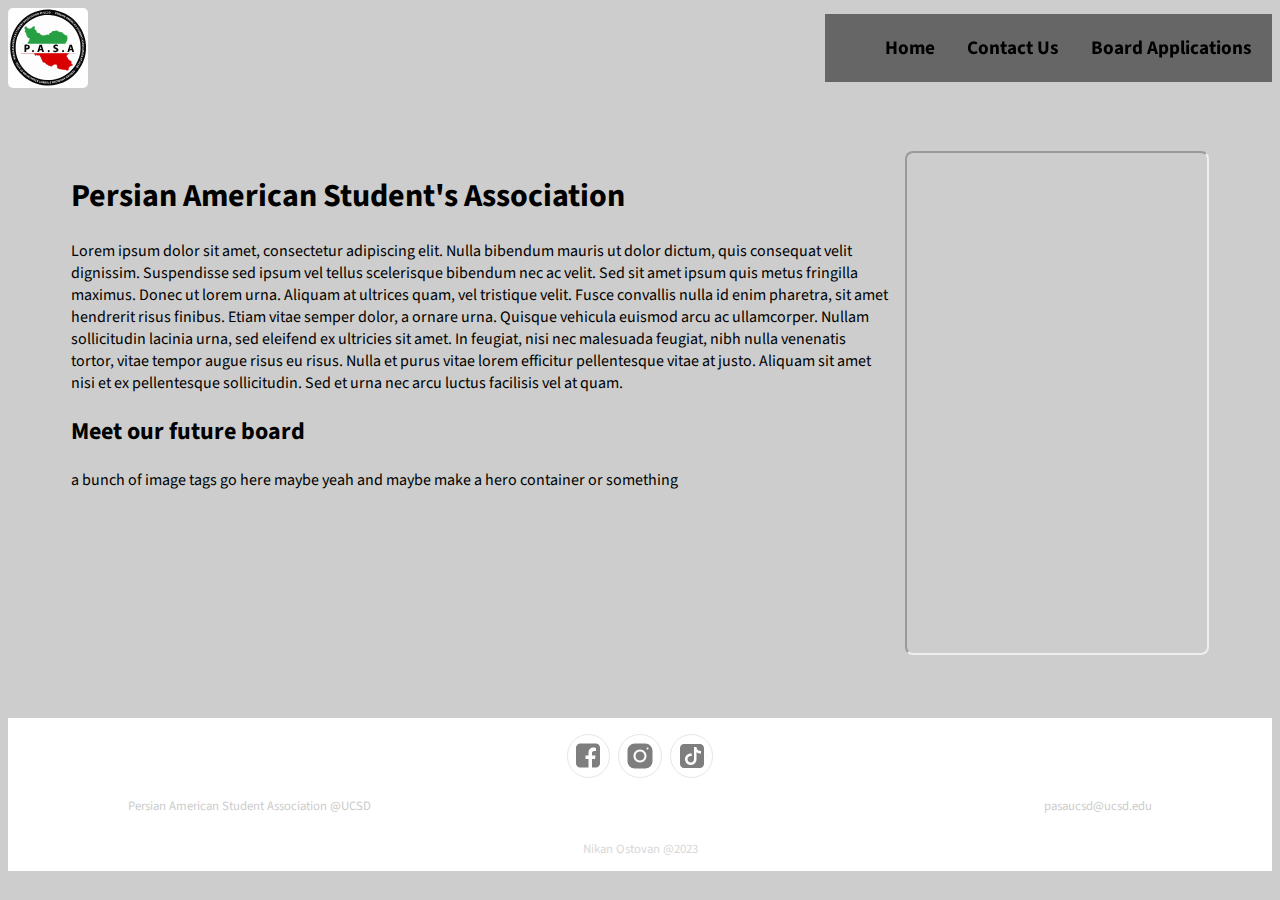
<file: index.html>
<!DOCTYPE html>
<html lang="en">
<head>
    <meta charset="UTF-8">
    <title>Persian American Student's Association</title>
    <link rel="icon" type="image/png" href="/Assets/PASA_logo.svg">
    <link rel="stylesheet" type="text/css" href="StyleSheets/main.css">
    <style>
        @import url('https://fonts.googleapis.com/css2?family=Source+Sans+Pro:ital,wght@0,400;1,600&display=swap');
        body{
            font-family: 'Source Sans Pro', sans-serif;
        }
    </style>
    <script src="/Scripts/nav.js" defer></script>
</head>
<body>
    <header class="flex">
        <img src="/Assets/PASA_logo.svg" alt="PASA logo" id="navLogo">
        <button id="mobile-nav-toggle" data-toggled="false"></button>
        <nav data-open="false">
            <ul class="flex">
                <li><a href="index.html">Home</a></li>
                <li><a href="ContactUs.html">Contact Us</a></li>
                <li><a href="BoardApps.html">Board Applications</a></li>
            </ul>
        </nav>
    </header>
    <main class='flex'>
        <section>
            <section id="clubIntro">
                <h1>Persian American Student's Association</h1>
                <p>Lorem ipsum dolor sit amet, consectetur adipiscing elit. Nulla bibendum mauris ut dolor dictum,
                    quis consequat velit dignissim. Suspendisse sed ipsum vel tellus scelerisque bibendum nec ac velit.
                    Sed sit amet ipsum quis metus fringilla maximus. Donec ut lorem urna. Aliquam at ultrices quam,
                    vel tristique velit. Fusce convallis nulla id enim pharetra, sit amet hendrerit risus finibus.
                    Etiam vitae semper dolor, a ornare urna. Quisque vehicula euismod arcu ac ullamcorper.
                    Nullam sollicitudin lacinia urna, sed eleifend ex ultricies sit amet.
                    In feugiat, nisi nec malesuada feugiat, nibh nulla venenatis tortor,
                    vitae tempor augue risus eu risus. Nulla et purus vitae lorem efficitur pellentesque
                    vitae at justo. Aliquam sit amet nisi et ex pellentesque sollicitudin.
                    Sed et urna nec arcu luctus facilisis vel at quam.</p>
            </section>

            <section id="clubBoard">
                <h2>Meet our future board</h2>
                <p>a bunch of image tags go here maybe yeah and maybe make a hero container or something</p>
            </section>
        </section>
        <iframe src="https://www.instagram.com/pasa.ucsd/embed" id="instagramFrame" scrolling="no"></iframe>
    </main>

    <footer class="flex">
        <!--
        <a href="https://incredible-torrone-6331cf.netlify.app/">the online site rn for me only</a>
        -->
        <section id="footer" class="flex">
            <div class="flex" id="socialIcons">
                <a href="https://www.facebook.com/PASA.UCSANDIEGO/" target="_blank">
                    <img src="/Assets/icons8-facebook.svg" alt="Facebook logo" class="social">
                </a>
                <a href="https://www.instagram.com/pasa.ucsd/" target="_blank">
                    <img src="/Assets/icons8-instagram.svg" alt="Instagram logo" class="social">
                </a>
                <a href="https://www.tiktok.com/@pasaucsd" target="_blank">
                    <img src="/Assets/icons8-tiktok.svg" alt="TikTok logo" class="social">
                </a>
            </div>
        </section>
        <section id="footerInfo" class="flex">
            <p>Persian American Student Association @UCSD</p>
            <p>pasaucsd@ucsd.edu</p>
        </section>
        <p id="copyright">
            Nikan Ostovan @2023
        </p>
    </footer>
</body>
</html>
</file>
<file: StyleSheets/main.css>
:root{
    --lightGreen:#B3FFAE;
    --lighterGreen:#F8FFDB;
    --red:#FF6464;
    --lightRed:#FF7D7D;
}

header{
    /*background-color: var(--lightGreen);
     */
    justify-content: space-between;
    align-items: center;
}
nav{
    font-size: 1.2rem;
    font-weight: bold;
    padding:0;
    margin:0;
    background-color: hsl(0 0% 0% / 0.5);
    backdrop-filter: blur(1rem);
}

nav ul {
    list-style: none;
    --gap:2rem;
    margin: 20px;
}
@media (max-width: 35em) {
    nav{
        position:fixed;
        inset: 0 0 0 30%;
        z-index: 900;
        transform: translateX(100%);
        transition: transform 350ms ease-in-out;
    }
    ul{
        flex-direction: column;
        padding: min(20vh, 10rem) 2rem;
        color: white;
        --gap:2.5rem;
    }
    li a{
        color: white !important;
    }
    #mobile-nav-toggle{
        display:block !important;
        z-index: 9999;
        position: absolute;
        background: url('/Assets/burger-menu-right-svgrepo-com.svg');
        background-size: cover;
        width:5rem;
        aspect-ratio: 1;
        border:0;
        top:1rem;
        right:1rem;
    }
}
#mobile-nav-toggle{
    display:none;
}
nav[data-open='true']{
    transform: translateX(0%);
}
#mobile-nav-toggle[data-toggled='true']{
    background: url('/Assets/cross-small-svgrepo-com.svg');
    background-size: cover;
    filter: invert(100%);
}
/*li:hover{
    background-color: var(--lighterGreen);
    border-radius: 5px;
    padding: 2px;!*looks kind of janky tho moves around too much*!
}*/
li a{
    text-decoration: none;
    color: black;
}

body{
    overflow-x:hidden;
    background-color: #cdcdcd;
}
main{
    margin: 5%;
}
iframe{
    border-radius: 8px;
    /*overflow:hiddenn
     */
    height:500px;
}
footer{
    align-items: center;
    flex-direction: column;
    background-color: white;
    --gap:0rem;
    flex-grow: 1;
}
#socialIcons{
    justify-content: space-between;
    align-items: center;
    /*text-align: center;*/
    --gap:0.5rem;
    list-style: none;

}
#socialIcons a img{
    border: 1px solid #ccc;
    width:2em;
    height:2em;
    border-radius: 50%;
    opacity:0.5;
    padding:0.3em;
}

#socialIcons a img:hover{
    opacity:1;
}
#footer{
    --gap:1rem;
    margin-top:1em;
}
#footerInfo{
    justify-content: space-between;
    font-size: 0.8rem;
    color:#cdcdcd;
    width:80vw;
}
#navLogo{
    width:5rem;
    height:5rem;
    border-radius: 5px;
}
#copyright{
    color:#ccc;
    font-size: 0.8rem;
    opacity: 0.75;
}
.flex{
    display:flex;
    gap: var(--gap, 1rem);
}
</file>
